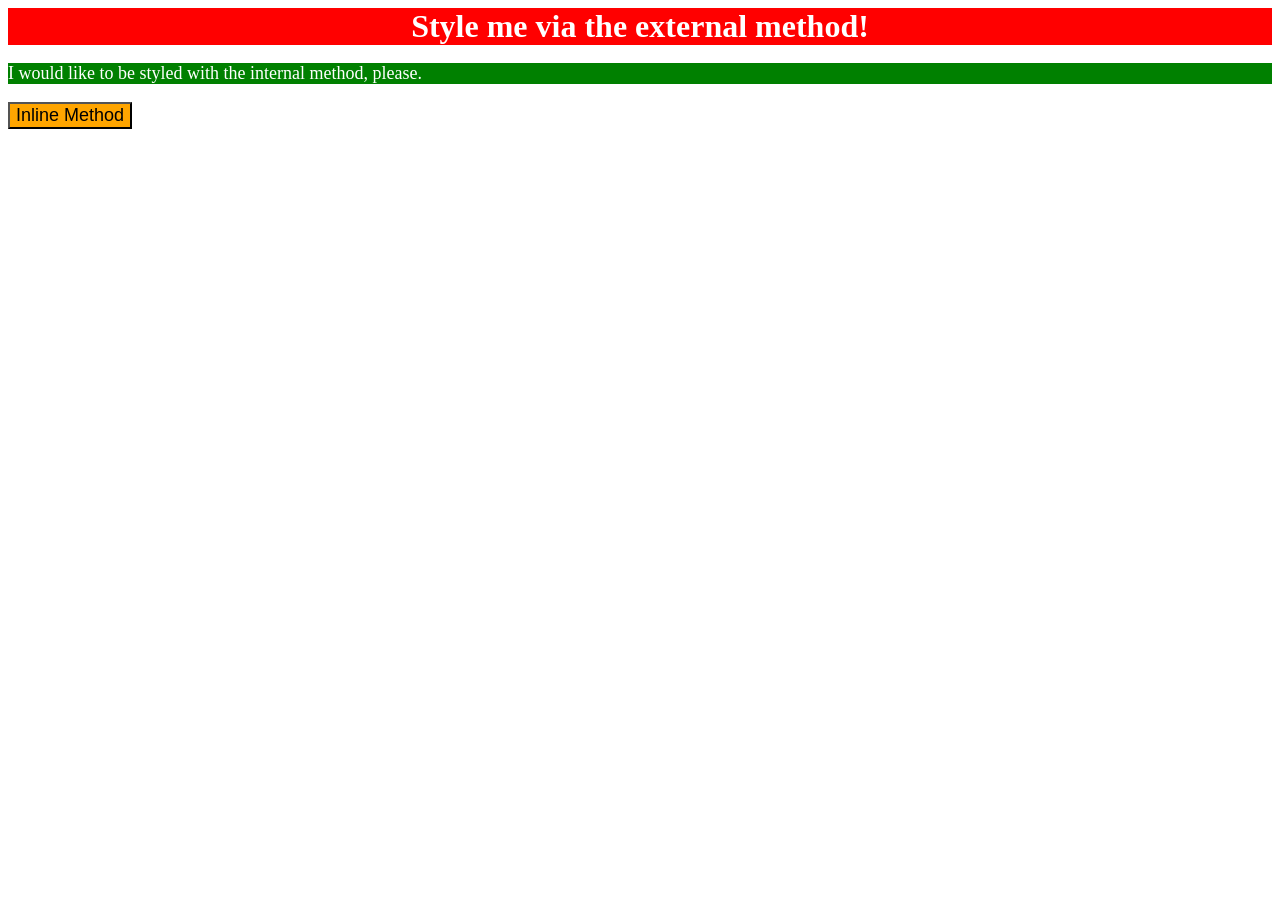
<file: foundations/intro-to-css/01-css-methods/index.html>
<!DOCTYPE html>
<html lang="en">
  <head>
    <meta charset="UTF-8">
    <meta http-equiv="X-UA-Compatible" content="IE=edge">
    <meta name="viewport" content="width=device-width, initial-scale=1.0">
    <title>Methods for Adding CSS</title>
    <link rel="stylesheet" href="styles.css">
    <style>
      .paragraph{
        background-color: green;
        color: white;
        font-size: 18px;
      }
    </style>
  </head>
  <body>
    <div class="divi">Style me via the external method!</div>
    <p class="paragraph">I would like to be styled with the internal method, please.</p>
    <button style="font-size: 18px; background-color: orange;">Inline Method</button>
  </body>
</html>
</file>
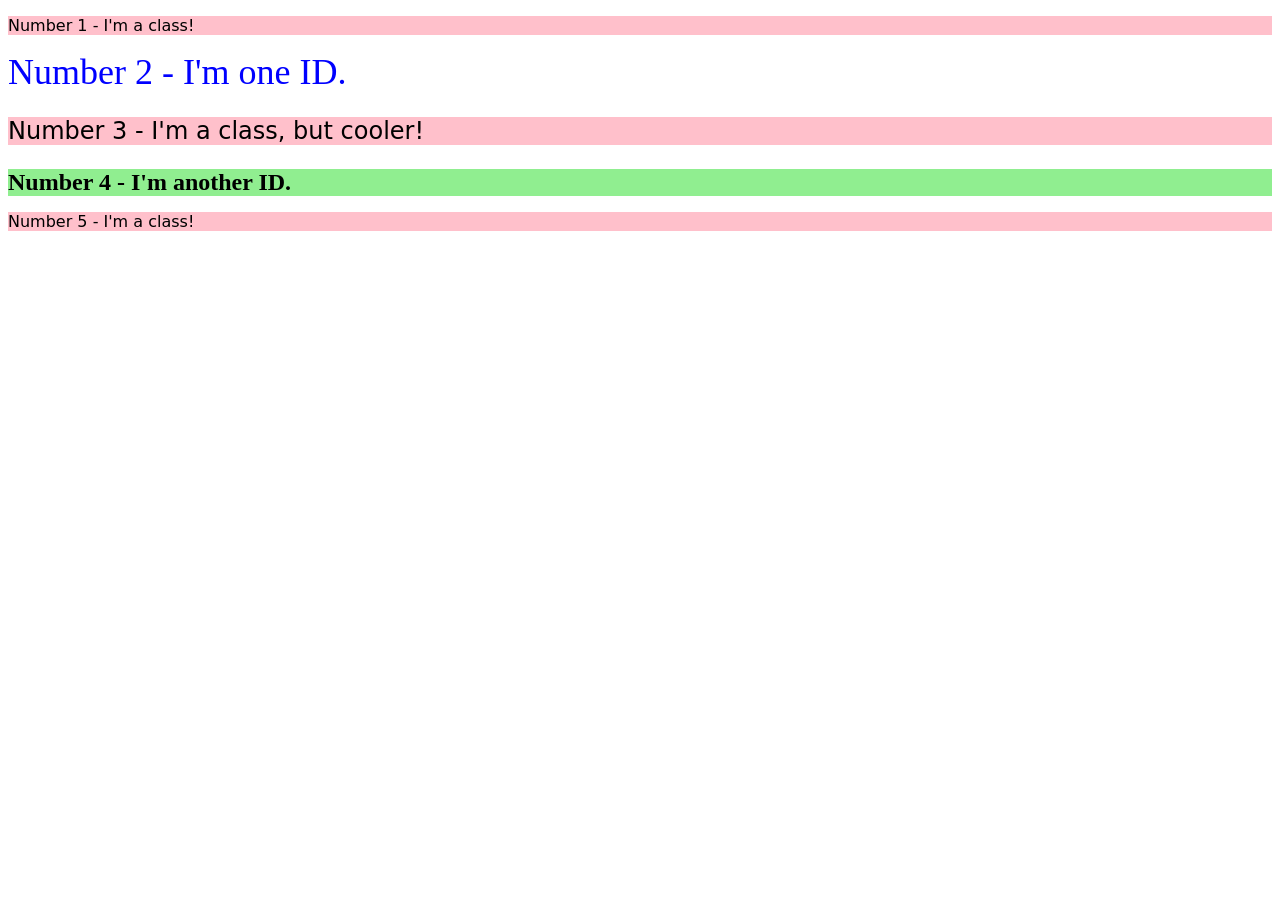
<file: foundations/intro-to-css/02-class-id-selectors/index.html>
<!DOCTYPE html>
<html lang="en">
  <head>
    <meta charset="UTF-8">
    <meta http-equiv="X-UA-Compatible" content="IE=edge">
    <meta name="viewport" content="width=device-width, initial-scale=1.0">
    <title>Class and ID Selectors</title>
    <link rel="stylesheet" href="style.css">
  </head>
  <body>
    <p class="odd-numero">Number 1 - I'm a class!</p>
    <div id="even-numero-1">Number 2 - I'm one ID.</div>
    <p class="odd-numero cool">Number 3 - I'm a class, but cooler!</p>
    <div id="even-numero-2">Number 4 - I'm another ID.</div>
    <p class="odd-numero">Number 5 - I'm a class!</p>
  </body>
</html>
</file>
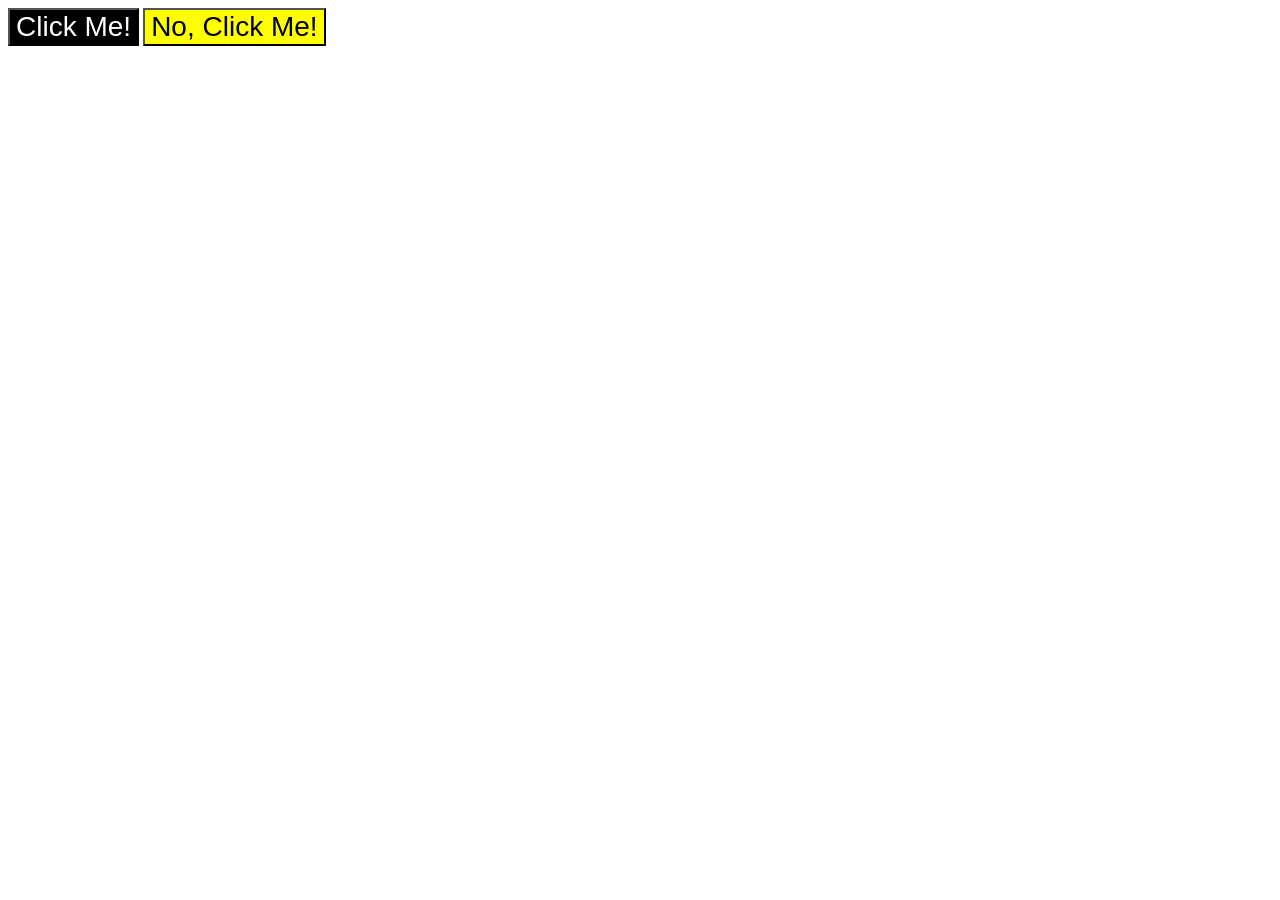
<file: foundations/intro-to-css/03-grouping-selectors/index.html>
<!DOCTYPE html>
<html lang="en">
  <head>
    <meta charset="UTF-8">
    <meta http-equiv="X-UA-Compatible" content="IE=edge">
    <meta name="viewport" content="width=device-width, initial-scale=1.0">
    <title>Grouping Selectors</title>
    <link rel="stylesheet" href="style.css">
  </head>
  <body>
    <button class="button1">Click Me!</button>
    <button class="button2">No, Click Me!</button>
  </body>
</html>
</file>
<file: foundations/intro-to-css/01-css-methods/styles.css>
.divi{
    background-color: red;
    text-align: center;
    font-size: 32px;
    color: white;
    font-weight: 700;
}
</file>
<file: foundations/intro-to-css/02-class-id-selectors/style.css>
/* Add CSS Styling */
.odd-numero{
    background-color: pink;
    font-family: Verdana, DejaVu Sans, sans-serif;
}

.cool{
    font-size: 24px;
}

#even-numero-1{
    color: blue;
    font-size: 36px;
}

#even-numero-2{
    background-color: lightgreen;
    font-weight: 700;
    font-size: 24px;
}
</file>
<file: foundations/intro-to-css/03-grouping-selectors/style.css>
/* Add CSS Styling */   
.button1, .button2{
    font-size: 28px;
    font-family: Helvetica, "Times New Roman", sans-serif;
}

.button1{
    color: white;
    background-color: black;
}

.button2{
    color: black;
    background-color: yellow;
}
</file>
